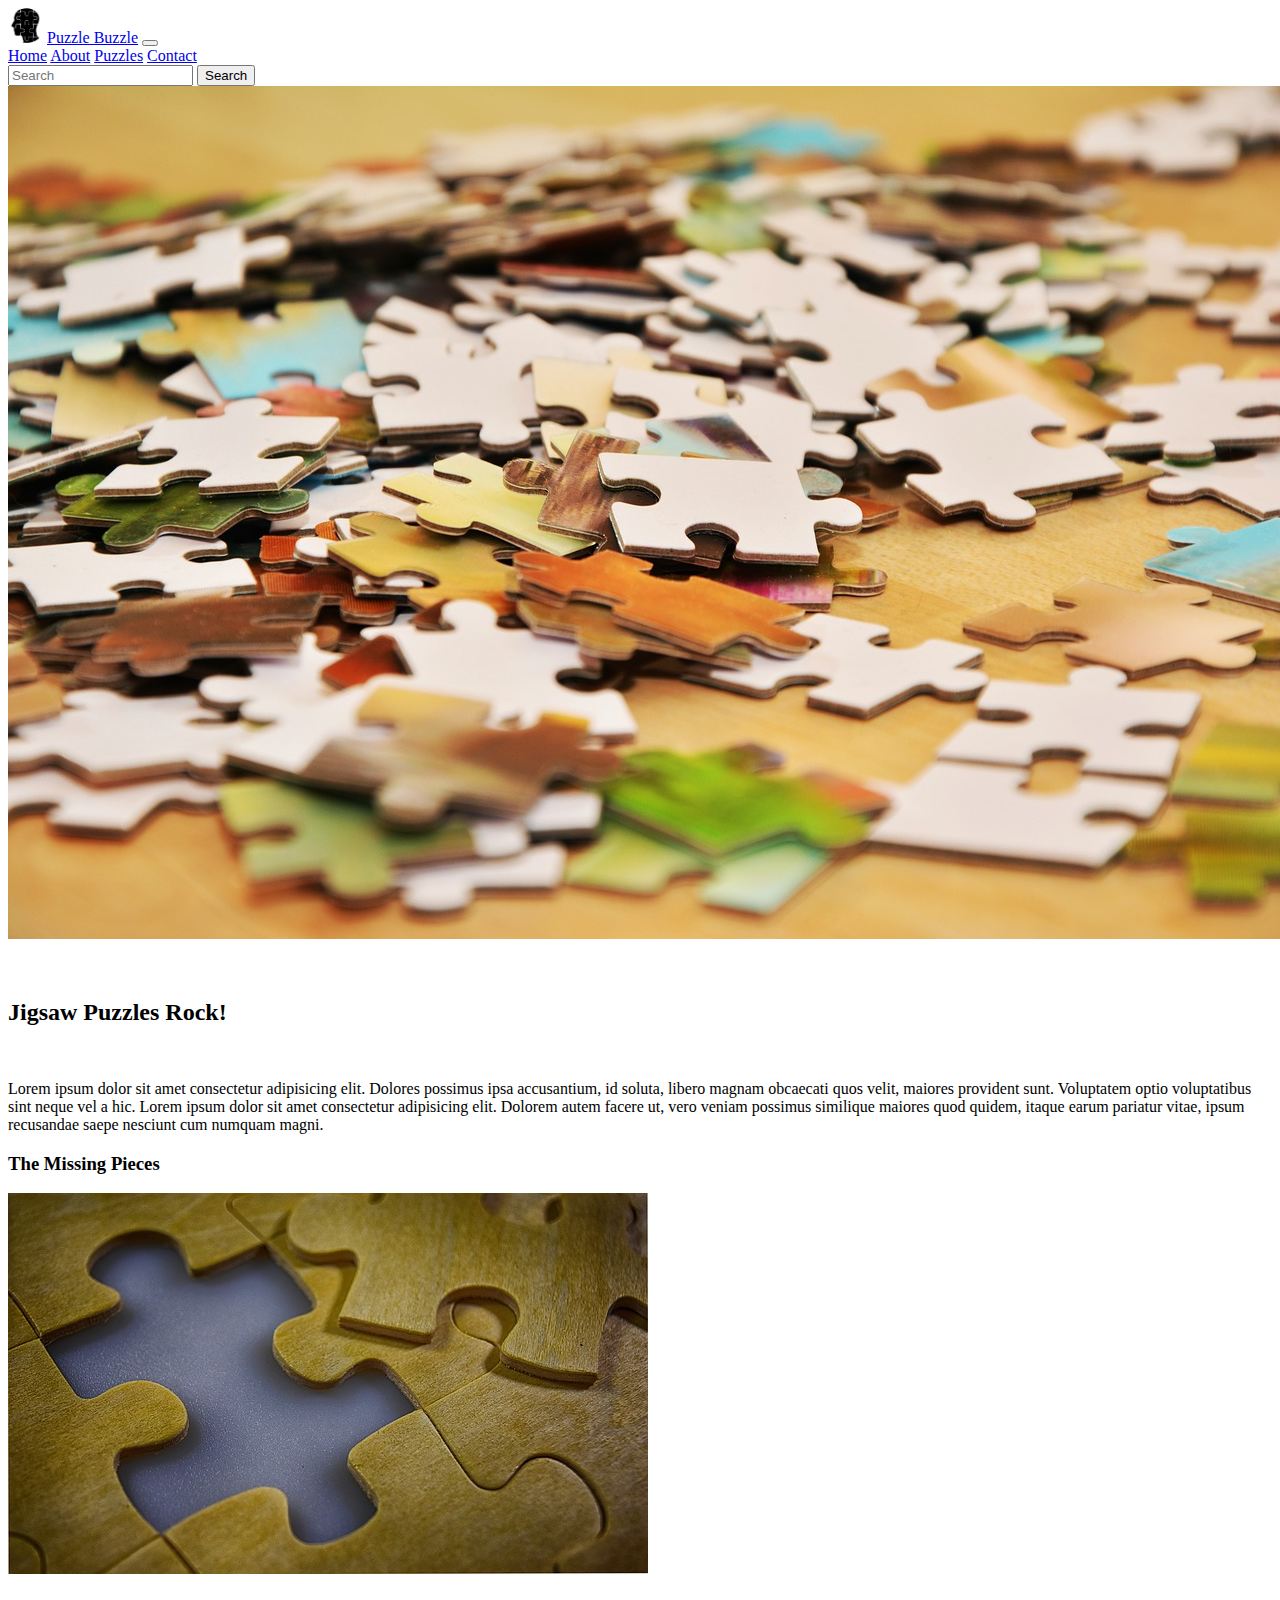
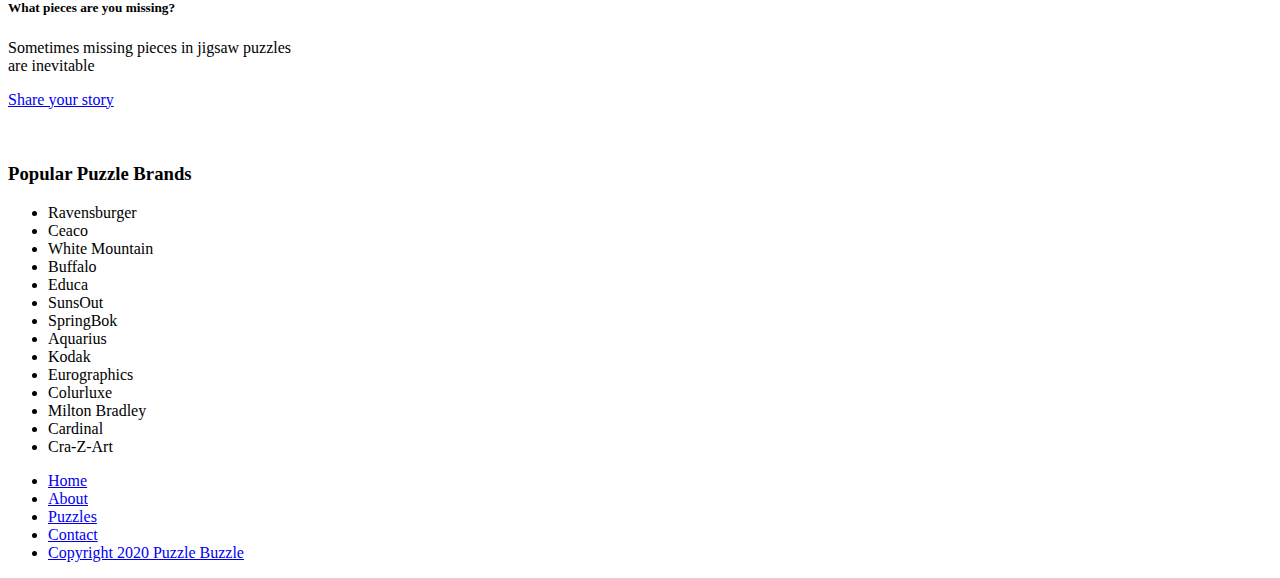
<file: index.html>
<!DOCTYPE html>
<html lang="en">
<head>
    <meta charset="UTF-8">
    <link rel="preconnect" href="https://fonts.gstatic.com">
    <link href="https://fonts.googleapis.com/css2?family=Amiko&display=swap" rel="stylesheet">
    <link rel="preconnect" href="https://fonts.gstatic.com">
    <link href="https://fonts.googleapis.com/css2?family=Carter+One&display=swap" rel="stylesheet">
    <meta name="viewport" content="width=device-width, initial-scale=1.0">
    <title>Puzzle Buzzle Bootstrap Website</title>
    <link rel="stylesheet" href="style.css">
    <link rel="stylesheet" href="https://cdn.jsdelivr.net/npm/bootstrap@4.5.3/dist/css/bootstrap.min.css" integrity="sha384-TX8t27EcRE3e/ihU7zmQxVncDAy5uIKz4rEkgIXeMed4M0jlfIDPvg6uqKI2xXr2" crossorigin="anonymous">
</head>
<body>
    <nav class="navbar navbar-expand-lg navbar-dark bg-secondary" >
        <div class="container-fluid">
          <a class="navbar-brand" href="#"><img src="puzzle-head.png" class="img-responsive" width="35" class="d-inline-block align-top" alt="Puzzle Buzzle Logo"/></a>
          <a class="navbar-brand" href="#">Puzzle Buzzle</a>
          <button class="navbar-toggler" type="button" data-bs-toggle="collapse" data-bs-target="#navbarNavAltMarkup" aria-controls="navbarNavAltMarkup" aria-expanded="false" aria-label="Toggle navigation">
            <span class="navbar-toggler-icon"></span>
          </button>
          <div class="collapse navbar-collapse" id="navbarNavAltMarkup">
            <div class="navbar-nav">
              <a class="nav-link active" aria-current="page" href="#">Home</a>
              <a class="nav-link" href="#">About</a>
              <a class="nav-link" href="#">Puzzles</a>
              <a class="nav-link" href="#">Contact</a>
            </div>
            <form class="d-flex">
                <input class="form-control me-2" type="search" placeholder="Search" aria-label="Search">
                <button class="btn btn-outline-success" type="submit">Search</button>
              </form>
          </div>
        </div>
      </nav>
      <header>
      <img src="pieces-of-the-puzzle.jpg" class="img-fluid" class="mx-auto" alt="Header puzzle image">
      <br><br><br>
    </header>
    <div class="container">
        <div class="row">
          <div class="col-sm">
            <h2>Jigsaw Puzzles Rock!</h2><br>
        <p>Lorem ipsum dolor sit amet consectetur adipisicing elit. Dolores possimus ipsa accusantium, id soluta, libero magnam
            obcaecati quos velit, maiores provident sunt. Voluptatem optio voluptatibus sint neque vel a hic. Lorem ipsum dolor sit
            amet consectetur adipisicing elit. Dolorem autem facere ut, vero veniam possimus similique maiores quod quidem, itaque
            earum pariatur vitae, ipsum recusandae saepe nesciunt cum numquam magni.</p>
          </div>
          <div class="col-sm">
            <h3>The Missing Pieces</h3>
            <div class="card" style="width: 18rem;">
                <img src="missing-piece.jpg" class="card-img-top" alt="missing piece image">
                <div class="card-body">
                  <h5 class="card-title">What pieces are you missing?</h5>
                  <p class="card-text">Sometimes missing pieces in jigsaw puzzles are inevitable</p>
                  <a href="#" class="btn btn-primary">Share your story</a>
                </div>
              </div><br><br>
          </div>
          <div class="col-sm">
            <h3>Popular Puzzle Brands</h3>
        <ul>
            <li>Ravensburger</li>
            <li>Ceaco</li>
            <li>White Mountain</li>
            <li>Buffalo</li>
            <li>Educa</li>
            <li>SunsOut</li>
            <li>SpringBok</li>
            <li>Aquarius</li>
            <li>Kodak</li>
            <li>Eurographics</li>
            <li>Colurluxe</li>
            <li>Milton Bradley</li>
            <li>Cardinal</li>
            <li>Cra-Z-Art</li>
        </ul>
          </div>
        </div>
      </div>
    
    <footer>
        <ul class="nav nav-fill navbar-dark bg-secondary">
            <li class="nav-item">
              <a class="nav-link text-white" aria-current="page" href="#">Home</a>
            </li>
            <li class="nav-item">
              <a class="nav-link text-white" href="#">About</a>
            </li>
            <li class="nav-item">
              <a class="nav-link text-white" href="#">Puzzles</a>
            </li>
            <li class="nav-item">
              <a class="nav-link text-white" href="#">Contact</a>
            </li>
            <li class="nav-item">
                <a class="nav-link text-white" href="#">Copyright 2020 Puzzle Buzzle</a>
              </li>
          </ul>
    </footer>
    <script src="https://code.jquery.com/jquery-3.5.1.slim.min.js" integrity="sha384-DfXdz2htPH0lsSSs5nCTpuj/zy4C+OGpamoFVy38MVBnE+IbbVYUew+OrCXaRkfj" crossorigin="anonymous"></script>
<script src="https://cdn.jsdelivr.net/npm/bootstrap@4.5.3/dist/js/bootstrap.bundle.min.js" integrity="sha384-ho+j7jyWK8fNQe+A12Hb8AhRq26LrZ/JpcUGGOn+Y7RsweNrtN/tE3MoK7ZeZDyx" crossorigin="anonymous"></script>
<script src="https://code.jquery.com/jquery-3.5.1.slim.min.js" integrity="sha384-DfXdz2htPH0lsSSs5nCTpuj/zy4C+OGpamoFVy38MVBnE+IbbVYUew+OrCXaRkfj" crossorigin="anonymous"></script>
<script src="https://cdn.jsdelivr.net/npm/popper.js@1.16.1/dist/umd/popper.min.js" integrity="sha384-9/reFTGAW83EW2RDu2S0VKaIzap3H66lZH81PoYlFhbGU+6BZp6G7niu735Sk7lN" crossorigin="anonymous"></script>
<script src="https://cdn.jsdelivr.net/npm/bootstrap@4.5.3/dist/js/bootstrap.min.js" integrity="sha384-w1Q4orYjBQndcko6MimVbzY0tgp4pWB4lZ7lr30WKz0vr/aWKhXdBNmNb5D92v7s" crossorigin="anonymous"></script>
</body>
</html>
</file>
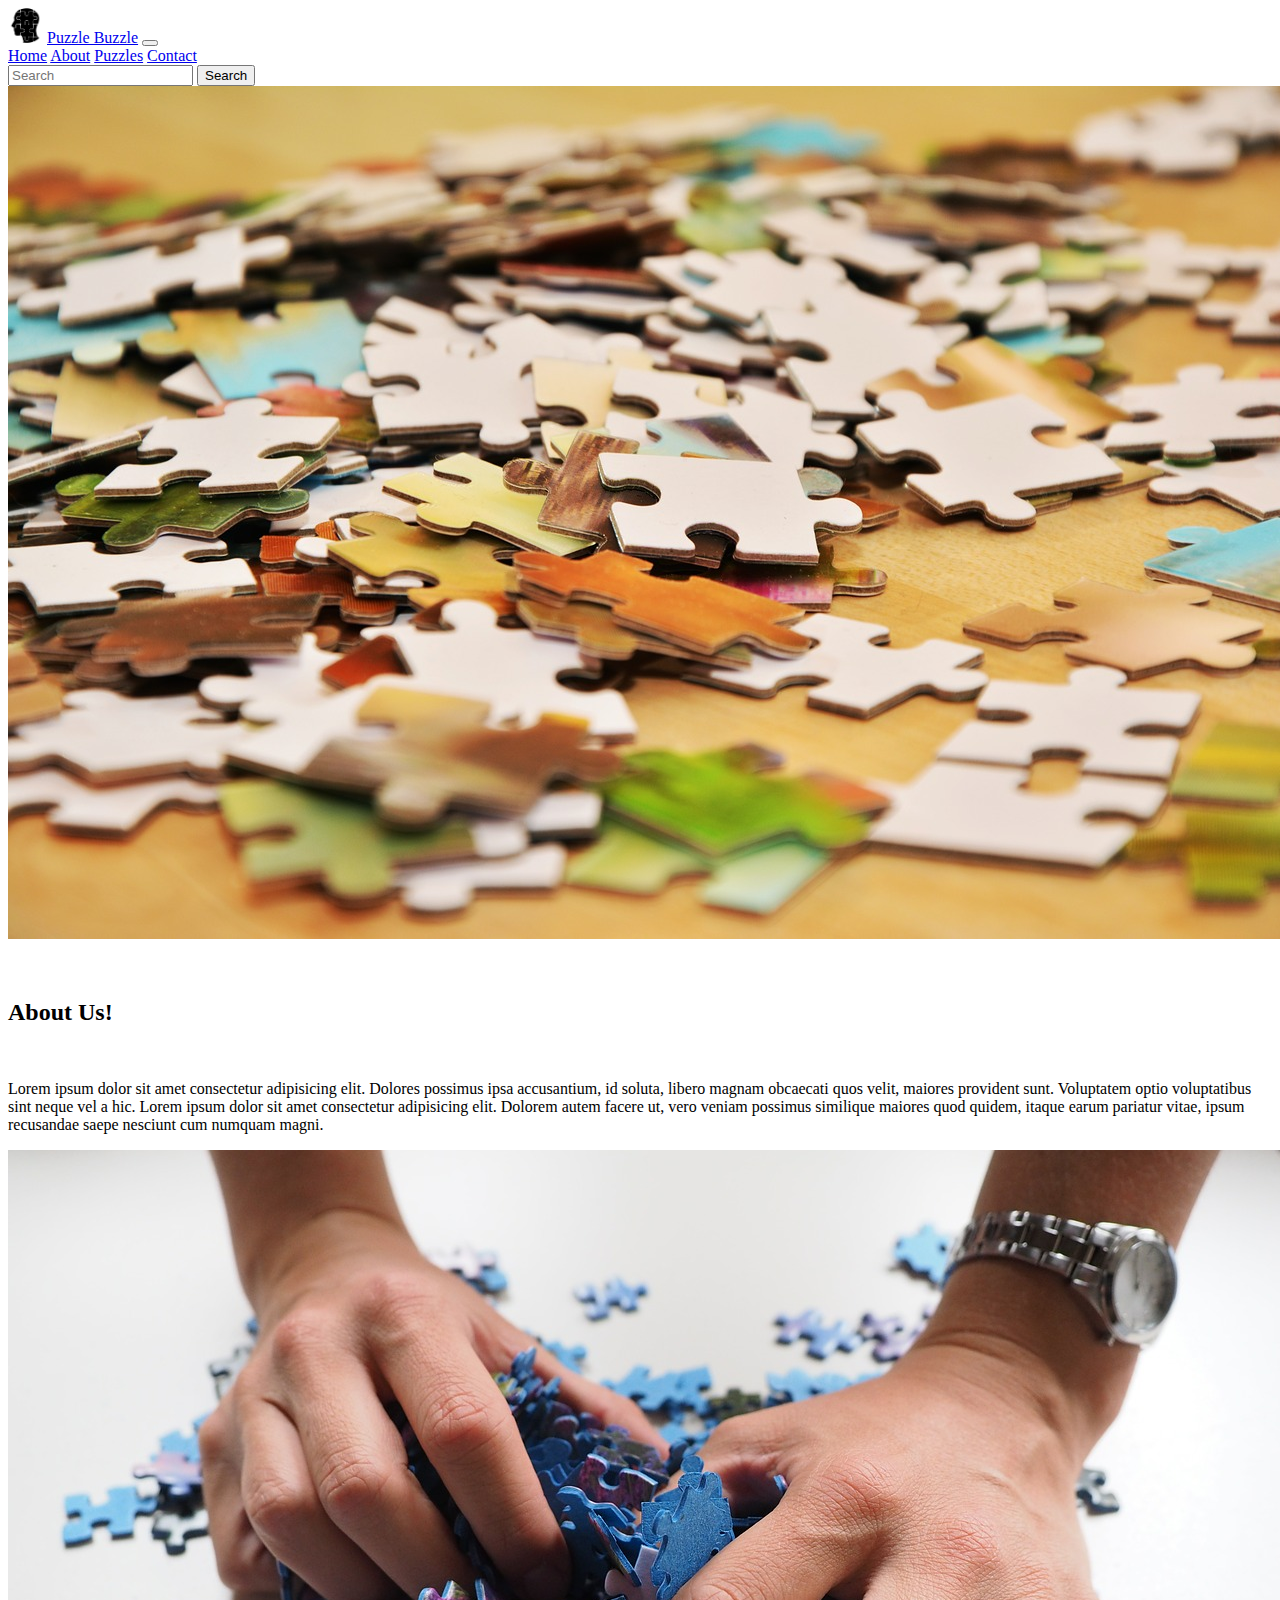
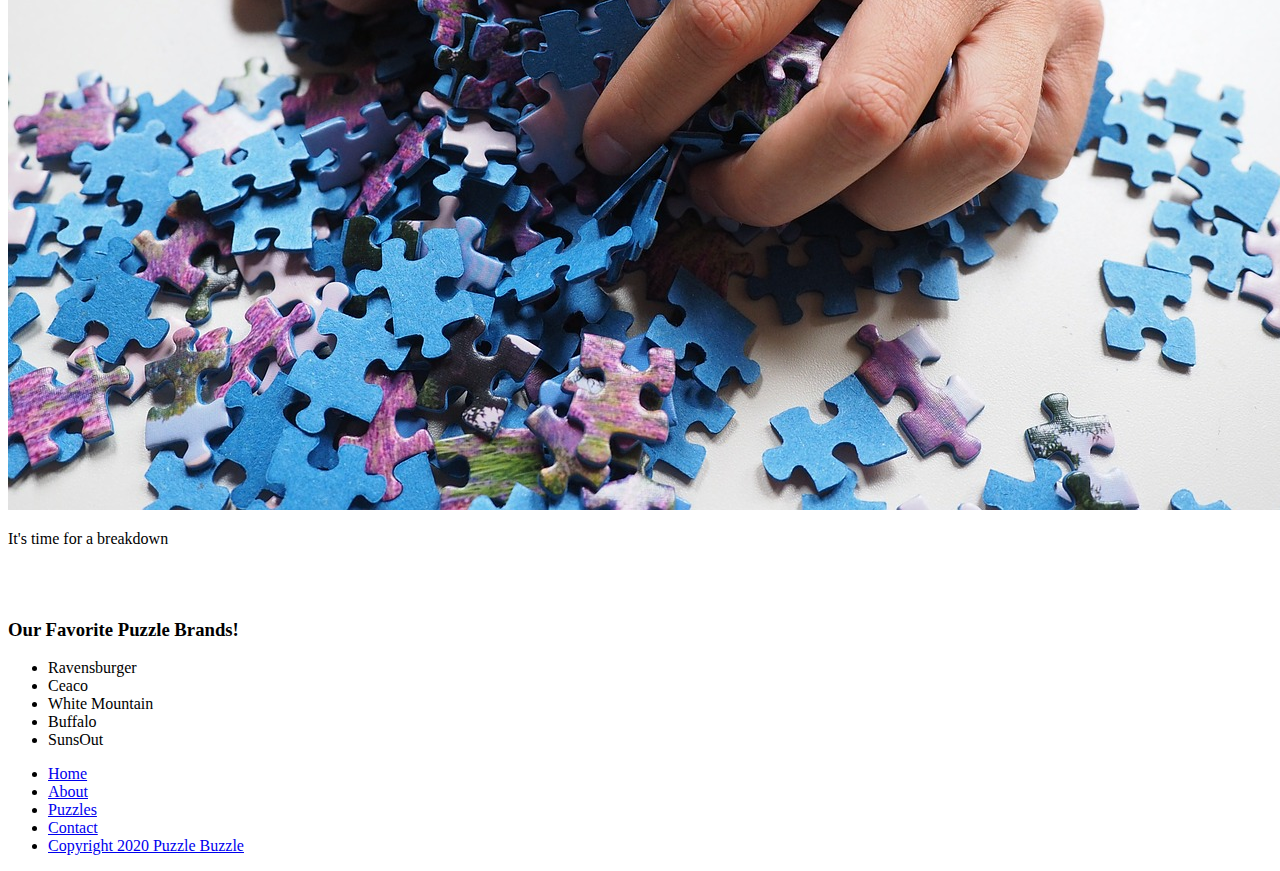
<file: about.html>
<!DOCTYPE html>
<html lang="en">
<head>
    <meta charset="UTF-8">
    <link rel="preconnect" href="https://fonts.gstatic.com">
    <link href="https://fonts.googleapis.com/css2?family=Amiko&display=swap" rel="stylesheet">
    <link rel="preconnect" href="https://fonts.gstatic.com">
    <link href="https://fonts.googleapis.com/css2?family=Carter+One&display=swap" rel="stylesheet">
    <meta name="viewport" content="width=device-width, initial-scale=1.0">
    <title>Puzzle Buzzle Bootstrap Website</title>
    <link rel="stylesheet" href="style.css">
    <link rel="stylesheet" href="https://cdn.jsdelivr.net/npm/bootstrap@4.5.3/dist/css/bootstrap.min.css" integrity="sha384-TX8t27EcRE3e/ihU7zmQxVncDAy5uIKz4rEkgIXeMed4M0jlfIDPvg6uqKI2xXr2" crossorigin="anonymous">
</head>
<body>
    <nav class="navbar navbar-expand-lg navbar-dark bg-secondary" >
        <div class="container-fluid">
          <a class="navbar-brand" href="#"><img src="puzzle-head.png" class="img-responsive" width="35" class="d-inline-block align-top" alt="Puzzle Buzzle Logo"/></a>
          <a class="navbar-brand" href="#">Puzzle Buzzle</a>
          <button class="navbar-toggler" type="button" data-bs-toggle="collapse" data-bs-target="#navbarNavAltMarkup" aria-controls="navbarNavAltMarkup" aria-expanded="false" aria-label="Toggle navigation">
            <span class="navbar-toggler-icon"></span>
          </button>
          <div class="collapse navbar-collapse" id="navbarNavAltMarkup">
            <div class="navbar-nav">
              <a class="nav-link active" aria-current="page" href="#">Home</a>
              <a class="nav-link" href="#">About</a>
              <a class="nav-link" href="#">Puzzles</a>
              <a class="nav-link" href="#">Contact</a>
            </div>
            <form class="d-flex">
                <input class="form-control me-2" type="search" placeholder="Search" aria-label="Search">
                <button class="btn btn-outline-success" type="submit">Search</button>
              </form>
          </div>
        </div>
      </nav>
      <header>
      <img src="pieces-of-the-puzzle.jpg" class="img-fluid" class="mx-auto" alt="Header puzzle image">
      <br><br><br>
    </header>
    <div class="container">
        <div class="row">
          <div class="col-sm">
            <h2>About Us!</h2><br>
            <p>Lorem ipsum dolor sit amet consectetur adipisicing elit. Dolores possimus ipsa accusantium, id soluta, libero magnam
            obcaecati quos velit, maiores provident sunt. Voluptatem optio voluptatibus sint neque vel a hic. Lorem ipsum dolor sit
            amet consectetur adipisicing elit. Dolorem autem facere ut, vero veniam possimus similique maiores quod quidem, itaque
            earum pariatur vitae, ipsum recusandae saepe nesciunt cum numquam magni.</p>
          </div>
          <div class="col-sm">
            <div class="card" style="width: 18rem;">
                <img src="puzzle-fun.jpg" class="card-img-top" alt="puzzle image">
                <div class="card-body">
                  <p class="card-text">It's time for a breakdown</p>
                </div>
              </div>
              <br><br>
          </div>
          <div class="col-sm">
            <h3>Our Favorite Puzzle Brands!</h3>
        <ul>
            <li>Ravensburger</li>
            <li>Ceaco</li>
            <li>White Mountain</li>
            <li>Buffalo</li>
            <li>SunsOut</li> 
        </ul>
          </div>
        </div>
      </div>
    
    <footer>
        <ul class="nav nav-fill navbar-dark bg-secondary">
            <li class="nav-item">
              <a class="nav-link text-white" aria-current="page" href="#">Home</a>
            </li>
            <li class="nav-item">
              <a class="nav-link text-white" href="#">About</a>
            </li>
            <li class="nav-item">
              <a class="nav-link text-white" href="#">Puzzles</a>
            </li>
            <li class="nav-item">
              <a class="nav-link text-white" href="#">Contact</a>
            </li>
            <li class="nav-item">
                <a class="nav-link text-white" href="#">Copyright 2020 Puzzle Buzzle</a>
              </li>
          </ul>
    </footer>
    <script src="https://code.jquery.com/jquery-3.5.1.slim.min.js" integrity="sha384-DfXdz2htPH0lsSSs5nCTpuj/zy4C+OGpamoFVy38MVBnE+IbbVYUew+OrCXaRkfj" crossorigin="anonymous"></script>
<script src="https://cdn.jsdelivr.net/npm/bootstrap@4.5.3/dist/js/bootstrap.bundle.min.js" integrity="sha384-ho+j7jyWK8fNQe+A12Hb8AhRq26LrZ/JpcUGGOn+Y7RsweNrtN/tE3MoK7ZeZDyx" crossorigin="anonymous"></script>
<script src="https://code.jquery.com/jquery-3.5.1.slim.min.js" integrity="sha384-DfXdz2htPH0lsSSs5nCTpuj/zy4C+OGpamoFVy38MVBnE+IbbVYUew+OrCXaRkfj" crossorigin="anonymous"></script>
<script src="https://cdn.jsdelivr.net/npm/popper.js@1.16.1/dist/umd/popper.min.js" integrity="sha384-9/reFTGAW83EW2RDu2S0VKaIzap3H66lZH81PoYlFhbGU+6BZp6G7niu735Sk7lN" crossorigin="anonymous"></script>
<script src="https://cdn.jsdelivr.net/npm/bootstrap@4.5.3/dist/js/bootstrap.min.js" integrity="sha384-w1Q4orYjBQndcko6MimVbzY0tgp4pWB4lZ7lr30WKz0vr/aWKhXdBNmNb5D92v7s" crossorigin="anonymous"></script>
</body>
</html>
</file>
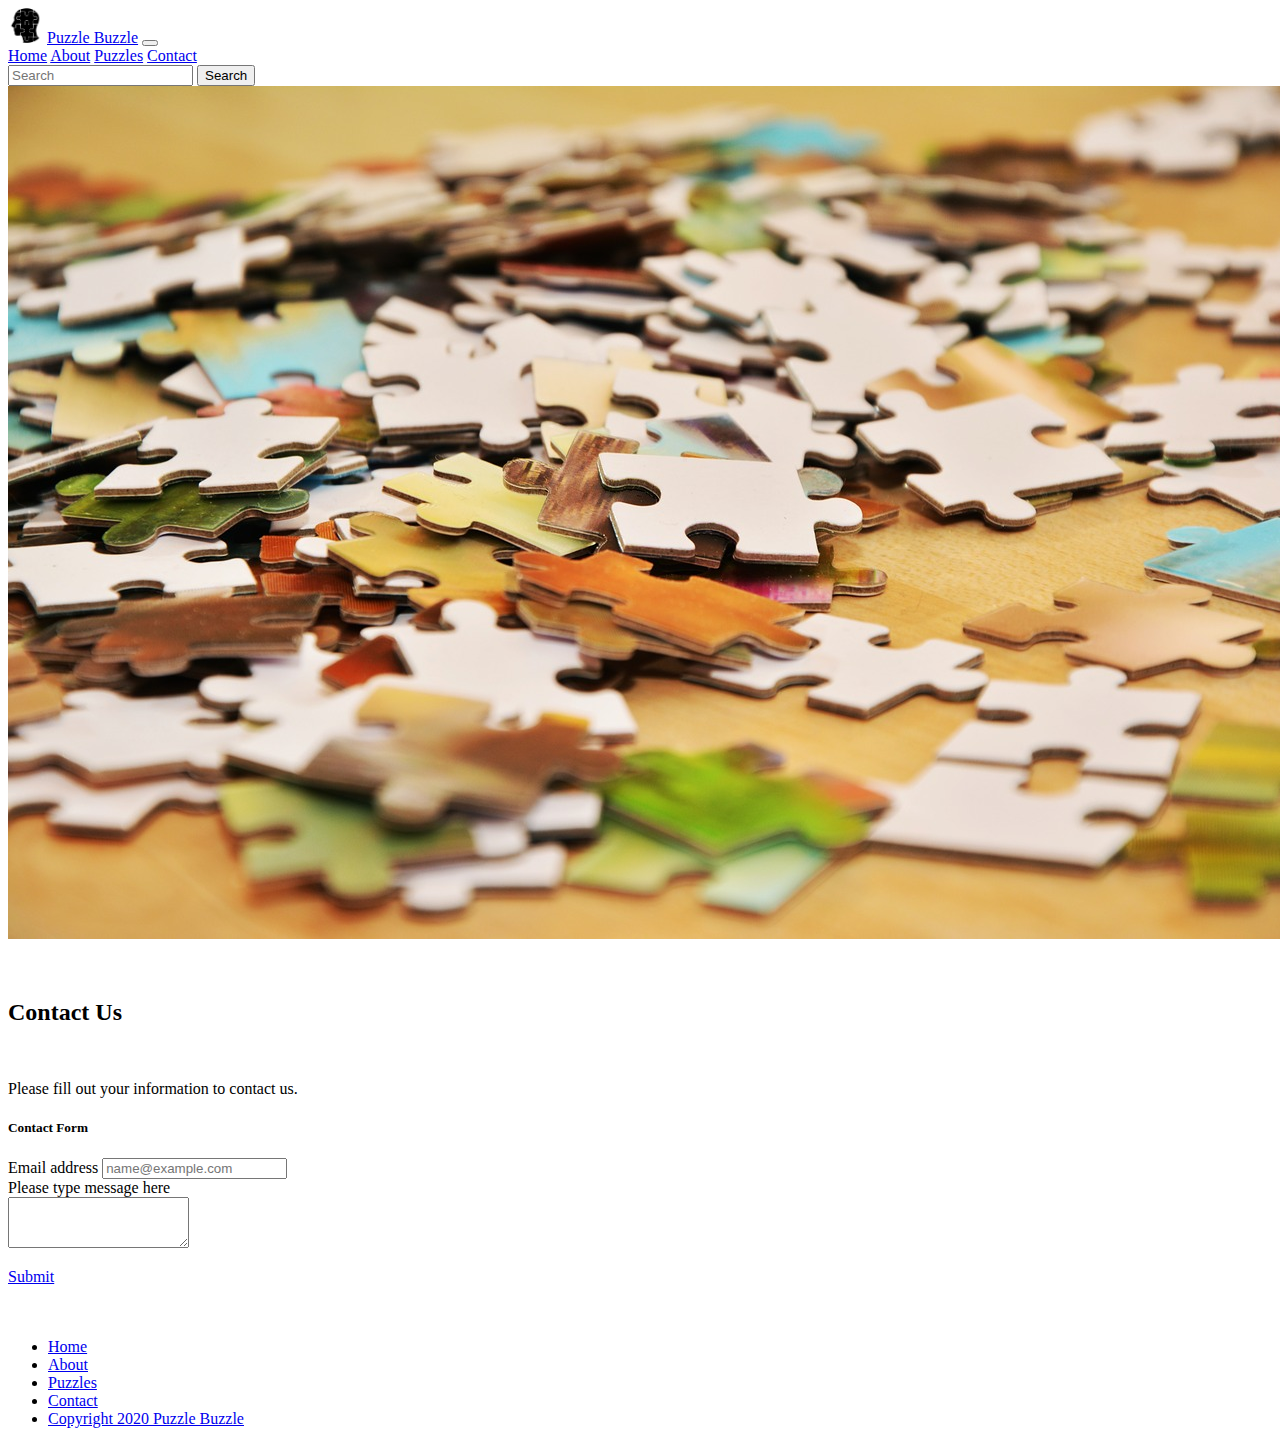
<file: contact.html>
<!DOCTYPE html>
<html lang="en">
<head>
    <meta charset="UTF-8">
    <link rel="preconnect" href="https://fonts.gstatic.com">
    <link href="https://fonts.googleapis.com/css2?family=Amiko&display=swap" rel="stylesheet">
    <link rel="preconnect" href="https://fonts.gstatic.com">
    <link href="https://fonts.googleapis.com/css2?family=Carter+One&display=swap" rel="stylesheet">
    <meta name="viewport" content="width=device-width, initial-scale=1.0">
    <title>Puzzle Buzzle Bootstrap Website</title>
    <link rel="stylesheet" href="style.css">
    <link rel="stylesheet" href="https://cdn.jsdelivr.net/npm/bootstrap@4.5.3/dist/css/bootstrap.min.css" integrity="sha384-TX8t27EcRE3e/ihU7zmQxVncDAy5uIKz4rEkgIXeMed4M0jlfIDPvg6uqKI2xXr2" crossorigin="anonymous">
</head>
<body>
    <nav class="navbar navbar-expand-lg navbar-dark bg-secondary" >
        <div class="container-fluid">
          <a class="navbar-brand" href="#"><img src="puzzle-head.png" class="img-responsive" width="35" class="d-inline-block align-top" alt="Puzzle Buzzle Logo"/></a>
          <a class="navbar-brand" href="#">Puzzle Buzzle</a>
          <button class="navbar-toggler" type="button" data-bs-toggle="collapse" data-bs-target="#navbarNavAltMarkup" aria-controls="navbarNavAltMarkup" aria-expanded="false" aria-label="Toggle navigation">
            <span class="navbar-toggler-icon"></span>
          </button>
          <div class="collapse navbar-collapse" id="navbarNavAltMarkup">
            <div class="navbar-nav">
              <a class="nav-link active" aria-current="page" href="#">Home</a>
              <a class="nav-link" href="#">About</a>
              <a class="nav-link" href="#">Puzzles</a>
              <a class="nav-link" href="#">Contact</a>
            </div>
            <form class="d-flex">
                <input class="form-control me-2" type="search" placeholder="Search" aria-label="Search">
                <button class="btn btn-outline-success" type="submit">Search</button>
              </form>
          </div>
        </div>
      </nav>
      <header>
      <img src="pieces-of-the-puzzle.jpg" class="img-fluid" class="mx-auto" alt="Header puzzle image">
      <br><br><br>
    </header>
    <div class="container">
        <div class="row">
          <div class="col-sm">
            <h2>Contact Us</h2><br>
        <p>Please fill out your information to contact us.</p>
          </div>
          <div class="col-lg">
            <div class="card" style="width: 18rem;">
                
                <div class="card-body">
                  <h5 class="card-title">Contact Form</h5>
                  <div class="mb-3">
                    <label for="exampleFormControlInput1" class="form-label">Email address</label>
                    <input type="email" class="form-control" id="exampleFormControlInput1" placeholder="name@example.com">
                  </div>
                  <div class="mb-3">
                    <label for="exampleFormControlTextarea1" class="form-label">Please type message here</label>
                    <textarea class="form-control" id="exampleFormControlTextarea1" rows="3"></textarea>
                  </div>
                  <p class="card-text"></p>
                  <a href="#" class="btn btn-primary">Submit</a>
                </div>
              </div><br><br>
          </div>
          
        </div>
      </div>
    
    <footer>
        <ul class="nav nav-fill navbar-dark bg-secondary">
            <li class="nav-item">
              <a class="nav-link text-white" aria-current="page" href="#">Home</a>
            </li>
            <li class="nav-item">
              <a class="nav-link text-white" href="#">About</a>
            </li>
            <li class="nav-item">
              <a class="nav-link text-white" href="#">Puzzles</a>
            </li>
            <li class="nav-item">
              <a class="nav-link text-white" href="#">Contact</a>
            </li>
            <li class="nav-item">
                <a class="nav-link text-white" href="#">Copyright 2020 Puzzle Buzzle</a>
              </li>
          </ul>
    </footer>
    <script src="https://code.jquery.com/jquery-3.5.1.slim.min.js" integrity="sha384-DfXdz2htPH0lsSSs5nCTpuj/zy4C+OGpamoFVy38MVBnE+IbbVYUew+OrCXaRkfj" crossorigin="anonymous"></script>
<script src="https://cdn.jsdelivr.net/npm/bootstrap@4.5.3/dist/js/bootstrap.bundle.min.js" integrity="sha384-ho+j7jyWK8fNQe+A12Hb8AhRq26LrZ/JpcUGGOn+Y7RsweNrtN/tE3MoK7ZeZDyx" crossorigin="anonymous"></script>
<script src="https://code.jquery.com/jquery-3.5.1.slim.min.js" integrity="sha384-DfXdz2htPH0lsSSs5nCTpuj/zy4C+OGpamoFVy38MVBnE+IbbVYUew+OrCXaRkfj" crossorigin="anonymous"></script>
<script src="https://cdn.jsdelivr.net/npm/popper.js@1.16.1/dist/umd/popper.min.js" integrity="sha384-9/reFTGAW83EW2RDu2S0VKaIzap3H66lZH81PoYlFhbGU+6BZp6G7niu735Sk7lN" crossorigin="anonymous"></script>
<script src="https://cdn.jsdelivr.net/npm/bootstrap@4.5.3/dist/js/bootstrap.min.js" integrity="sha384-w1Q4orYjBQndcko6MimVbzY0tgp4pWB4lZ7lr30WKz0vr/aWKhXdBNmNb5D92v7s" crossorigin="anonymous"></script>
</body>
</html>
</file>
<file: style.css>
/* * {
    margin: 0;
    padding: 0;
    max-width: 100%;
} */


/* .navbar {
    
}

nav div {
    display: flex;
    width: 100%;
    margin: 0 auto;
    text-decoration: none;
    
}


nav a {
    font-family: "Carter One", cursive;
    text-decoration: none;
    text-align: center;
    color: #fff;
    padding: 10px;;
    display: block;
    max-width: 100%;
    flex-grow: 1;
}

nav a:hover {
    background-color: #555;
}

form {
    width: 100px;
    display: flex;
    flex-direction: row;
    align-items: center;
    flex-grow: 1;
    justify-content: center;
}

.searchbar {
    height: 35px;
    width: 300px;
    background-color: #fce8e8;
    text-align: center;
    font-family: "Carter One";
}

.searchbutton {
    height: 35px;
    width: 50px;
    background-color: red;
}

button {
    display: inline-block;
   
}

#search {
    max-width: 35%;
    height: auto;
    display: inline-block;
     
    
}

#puzzhead {
    background-color: #f08080;
    max-width: 5%;
    height: auto;
    top: 50px;
    position: absolute;
    margin-left: auto;

}

#cart {
    max-width: 10%;
    height: auto;
    background-color: #f08080;
    justify-content: right;    
} */

/* header {
    
    background-color: #f08080;
    text-align: center;
    max-width: 100%;
}
header h1{
    font-family: "Carter One", cursive;
    font-size: 46px;
    text-shadow: 2px 2px white;
    max-width: 100%;
    width: 440px;
    text-align: center;
    position: relative;
    margin: 0;
    padding: 0 15px;
    color: red; */
    /* background-color: rgb(201, 199, 199);
    border-style: solid;
    border-color: red;
    border-width: 10px;
    border-radius: 12px; */
    
}

/* .banner {
        background-image: url(pieces-of-the-puzzle.jpg);
        height: 450px;
        background-position: center;
        background-repeat: no-repeat;
        background-size: cover;
  
}

.banner .welcome {
    font-family: "Carter One", cursive;
    font-size: 48px;
    position: absolute;
    top: 45%;
    background-color: #00ffff;
}

main {
    padding: 10px;
    background-color:  #fce8e8;
}

main h2{
    font-family: "Carter One";
    text-align: center;
}

main p {
    font-family: "Amiko";
    text-align: center;
}

main h3 {
    font-family: "Carter One";
    text-align: center;
}

main ul {
    font-family: "Amiko";
    text-align: center;
}

footer {
    background: #f08080;

}

footer p {
    font-family: "Carter One", cursive;
    color: white;
    padding: 25px;
    text-align: center;
} */
</file>
